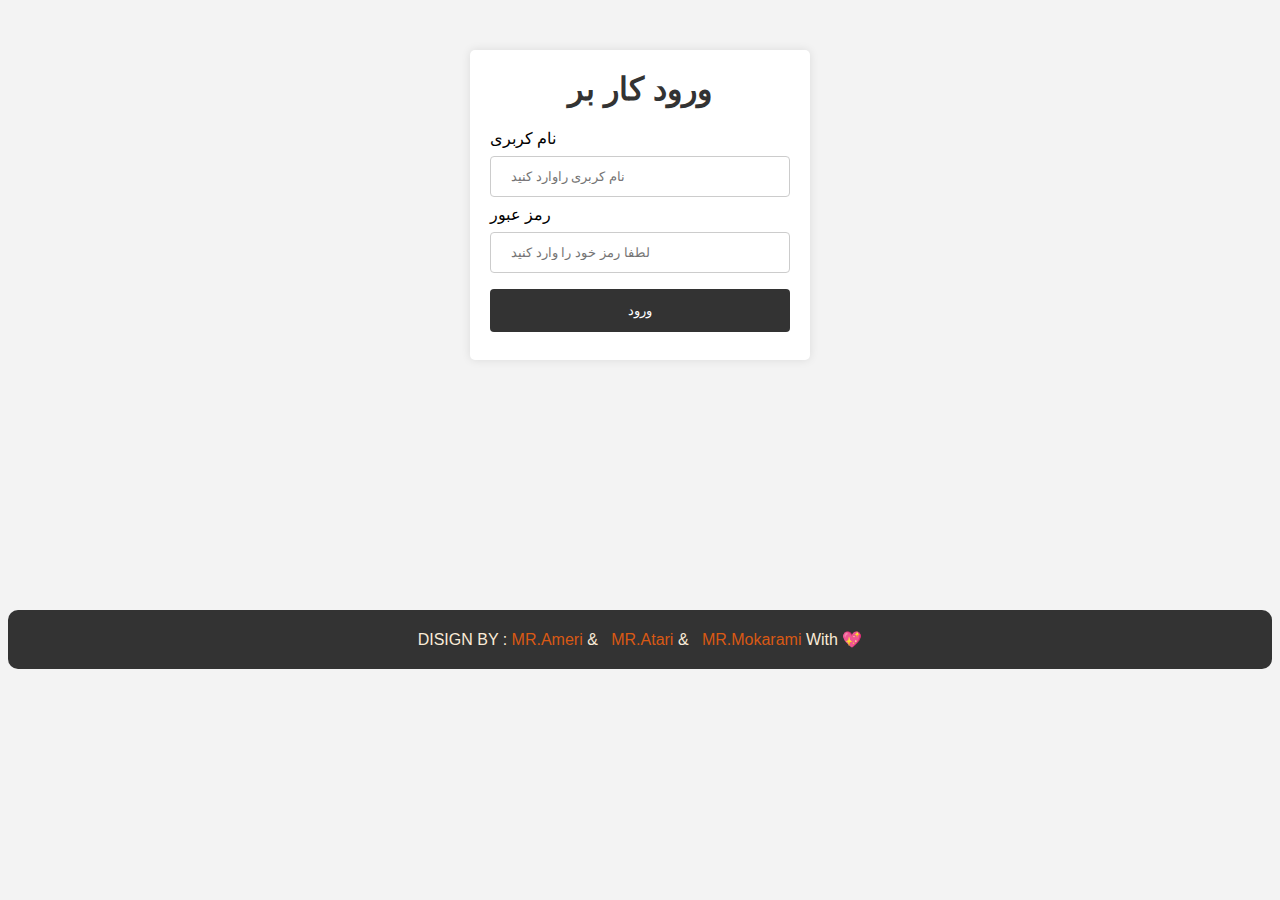
<file: login.html>
<!DOCTYPE html>
<html>
<head>
	<title>Login Page</title>
	<link rel="stylesheet" type="text/css" href="login.css">
</head>
<body>
	<form>
		<h1>ورود کار بر </h1>
		<label for="username">نام کربری</label>
		<input type="text" id="username" name="username" placeholder="نام کربری راوارد کنید" required>
		<label for="password">رمز عبور</label>
		<input type="password" id="password" name="password" placeholder="لطفا رمز خود را وارد کنید" required>
		<button type="submit">ورود  </button>
		
	</form>
	<div id="pd" ><span> DISIGN BY :</span> 
		<a href="https://www.instagram.com/amerit.it"> MR.Ameri</a>
		<span>& &nbsp;</span>
		<a href="https://www.instagram.com/hamid_reza_atari">MR.Atari</a>
		<span>& &nbsp;</span>
		<a href="https://www.t.me/Old3n">MR.Mokarami</a>
		<span>With 💖</span>
	  </div>
</body>
</html>
</file>
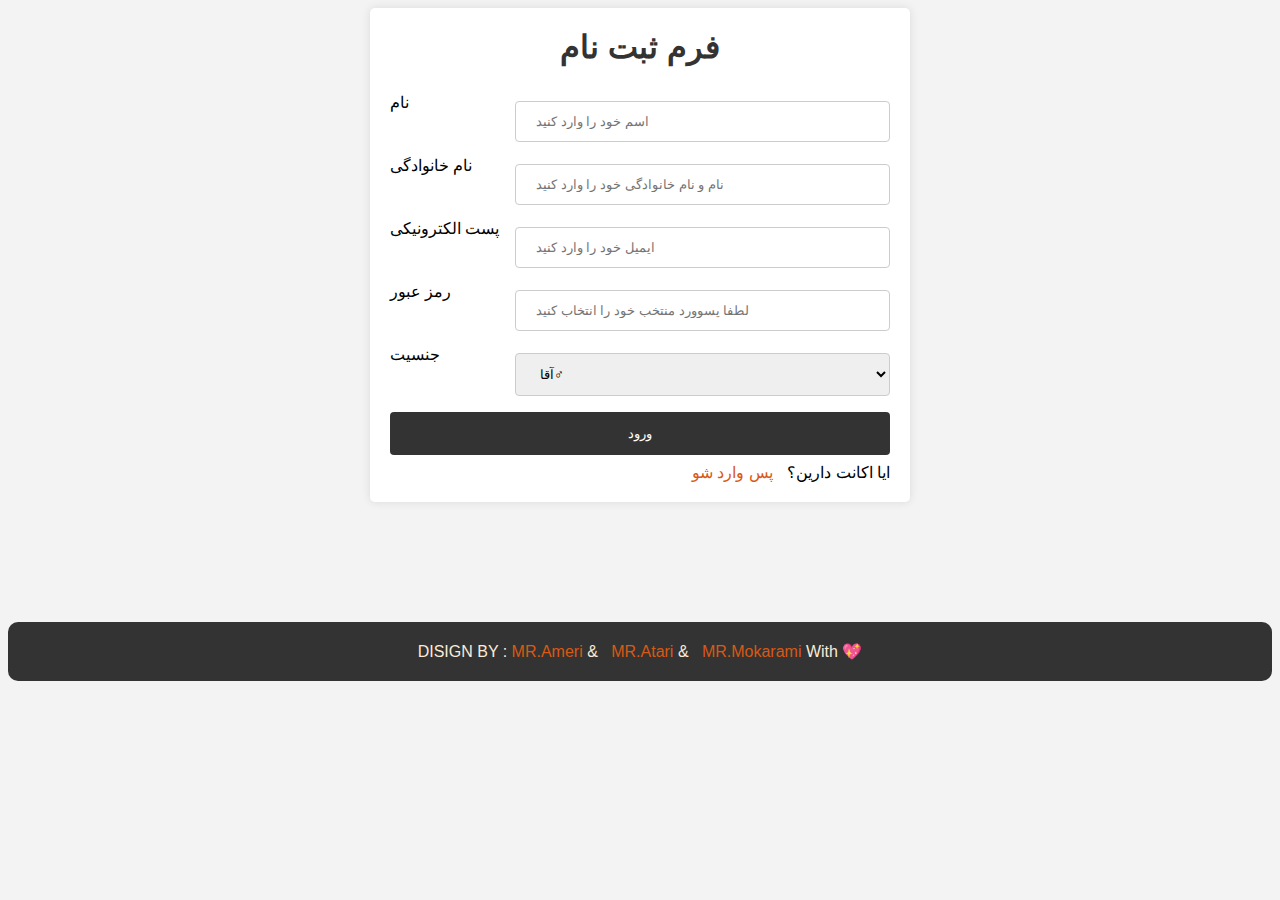
<file: register.html>
<!DOCTYPE html>
<html>
<head>
	<title>فرم ثبت نام</title>
	
    <link rel="stylesheet" type="text/css" href="rigister style.css">
</head>

<body>
	<form>
		<h1>فرم ثبت نام</h1>
		<div class="row">
			<div class="col-25">
				<label for="fname">نام</label>
			</div>
			<div class="col-75">
				<input type="text" id="fname" name="firstname" required placeholder="اسم خود را وارد کنید">
			</div>
            
		</div>
		<div class="row">
			<div class="col-25">
				<label for="lname">نام خانوادگی</label>
			</div>
			<div class="col-75">
				<input type="text" id="lname" name="lastname" placeholder="نام و نام خانوادگی خود را وارد کنید" required>
			</div>
		</div>
        
		<div class="row">
			<div class="col-25">
				<label for="email">پست الکترونیکی</label>
			</div>
			<div class="col-75">
				<input type="email" id="email" name="email" placeholder="ایمیل خود را وارد کنید" required>
			</div>
            
		</div>
		<div class="row">
			<div class="col-25">
				<label for="password">رمز عبور</label>
			</div>
			<div class="col-75">
				<input type="password" id="password" name="password" required placeholder="لطفا پسوورد منتخب خود را انتخاب کنید">
			</div>
		</div>
		<div class="row">
			<div class="col-25">
                
				<label for="gender">جنسیت</label>
			</div>
			<div class="col-75">
				<select id="gender" name="gender">
                    <optgroup title="جنسیت">
					<option value="male">آقا&#9794;</option>
					<option value="female">بانو 	&#9792;</option>
					<option value="other">دیگر &#9893;
                    </option>
                </optgroup>
				</select>
			</div>
		</div>
		<div class="row">
			<button type="submit">ورود</button>
		</div>
        
		</div>
        <div style="text-align: right;" class 1> ایا  اکانت دارین؟ <a class="aha" href="login.html">پس وارد شو </a> </div>
	</form>
  <div id="pd" ><span> DISIGN BY :</span> 
	<a href="https://www.instagram.com/amerit.it"> MR.Ameri</a>
	<span>& &nbsp;</span>
	<a href="https://www.instagram.com/hamid_reza_atari">MR.Atari</a>
	<span>& &nbsp;</span>
	<a href="https://www.t.me/Old3n">MR.Mokarami</a>
	<span>With 💖</span>
  </div>
</body>
</html>
</file>
<file: login.css>
body {
	font-family: Arial, sans-serif;
	background-color: #f3f3f3;
}

form {
	background-color: #fff;
	border-radius: 5px;
	padding: 20px;
	width: 300px;
	margin: 50px auto;
	box-shadow: 0px 0px 10px rgba(0, 0, 0, 0.1);
}

h1 {
	text-align: center;
	margin-top: 0;
	color: #333;
}

input[type="text"],
input[type="password"] {
	width: 100%;
	padding: 12px 20px;
	margin: 8px 0;
	display: inline-block;
	border: 1px solid #ccc;
	border-radius: 4px;
	box-sizing: border-box;
}

button {
    background-color: #333333;
    color: white;
    padding: 14px 20px;
    margin: 8px 0;
    border: none;
    border-radius: 4px;
    cursor: pointer;
    width: 100%;
    transition: all ease-out 0.002s;
    
}

button:hover {
    background-color: #45a049;
}
#pd{padding: 20px;
	background: #333333;
	color: antiquewhite;
	border-radius: 10px;
	text-align: center;
	margin: 0px auto;
	margin-top: 250px;
	transition: all ease 3s;
	}
	a{text-decoration: none;
	color: rgb(217, 89, 20);
	}
	#pd:hover{border-color:#333333 ;
	color: rgb(0, 0, 0);
	background-color: whitesmoke;}
</file>
<file: rigister style.css>
body {
    font-family: Arial, sans-serif;
    background-color: #f3f3f3;
}

form {
    background-color: #fff;
    border-radius: 5px;
    padding: 20px;
    width: 500px;
    margin:  auto;
    margin-bottom: 5px;
    box-shadow: 0px 0px 10px rgba(0, 0, 0, 0.1);
}

h1 {
    text-align: center;
    margin-top: 0;
    color: #333;
}

input[type="text"],
input[type="email"],
input[type="password"],
select {
    width: 100%;
    padding: 12px 20px;
    margin: 8px 0;
    display: inline-block;
    border: 1px solid #ccc;
    border-radius: 4px;
    box-sizing: border-box;
}

button {
    background-color: #333333;
    color: white;
    padding: 14px 20px;
    margin: 8px 0;
    border: none;
    border-radius: 4px;
    cursor: pointer;
    width: 100%;
    transition: all ease 2s;
    
}

button:hover {
    background-color: #45a049;
}

.col-25 {
    float: left;
    width: 25%;
    margin-top: 6px;
}

.col-75 {
    float: left;
    width: 75%;
    margin-top: 6px;
}

.row:after {
    content: "";
    display: table;
    clear: both;
}
.footer{
text-align: center;
background-color: #333333;
color: #f3f3f3;
border-radius:15px;
transition: all ease 4s;
margin: 170px;
padding: 25px;

}
.footer:hover{ color: #333333;
background-color: #f3f3f3;}
.row1{content: "";
    display: table;
    clear: both;
color: #f3f3f3;}
.aha{transition: all ease 3s;
text-decoration: dashed;
padding: 10px;}
.aha:hover{background-color: yellowgreen;}
#pd{padding: 20px;
background: #333333;
color: antiquewhite;
border-radius: 10px;
text-align: center;
margin: 0px auto;
margin-top: 120px;
transition: all ease 3s;
}
a{text-decoration: none;
color: rgb(217, 89, 20);
}
#pd:hover{border-color:#333333 ;
color: rgb(0, 0, 0);
background-color: whitesmoke;}
</file>
